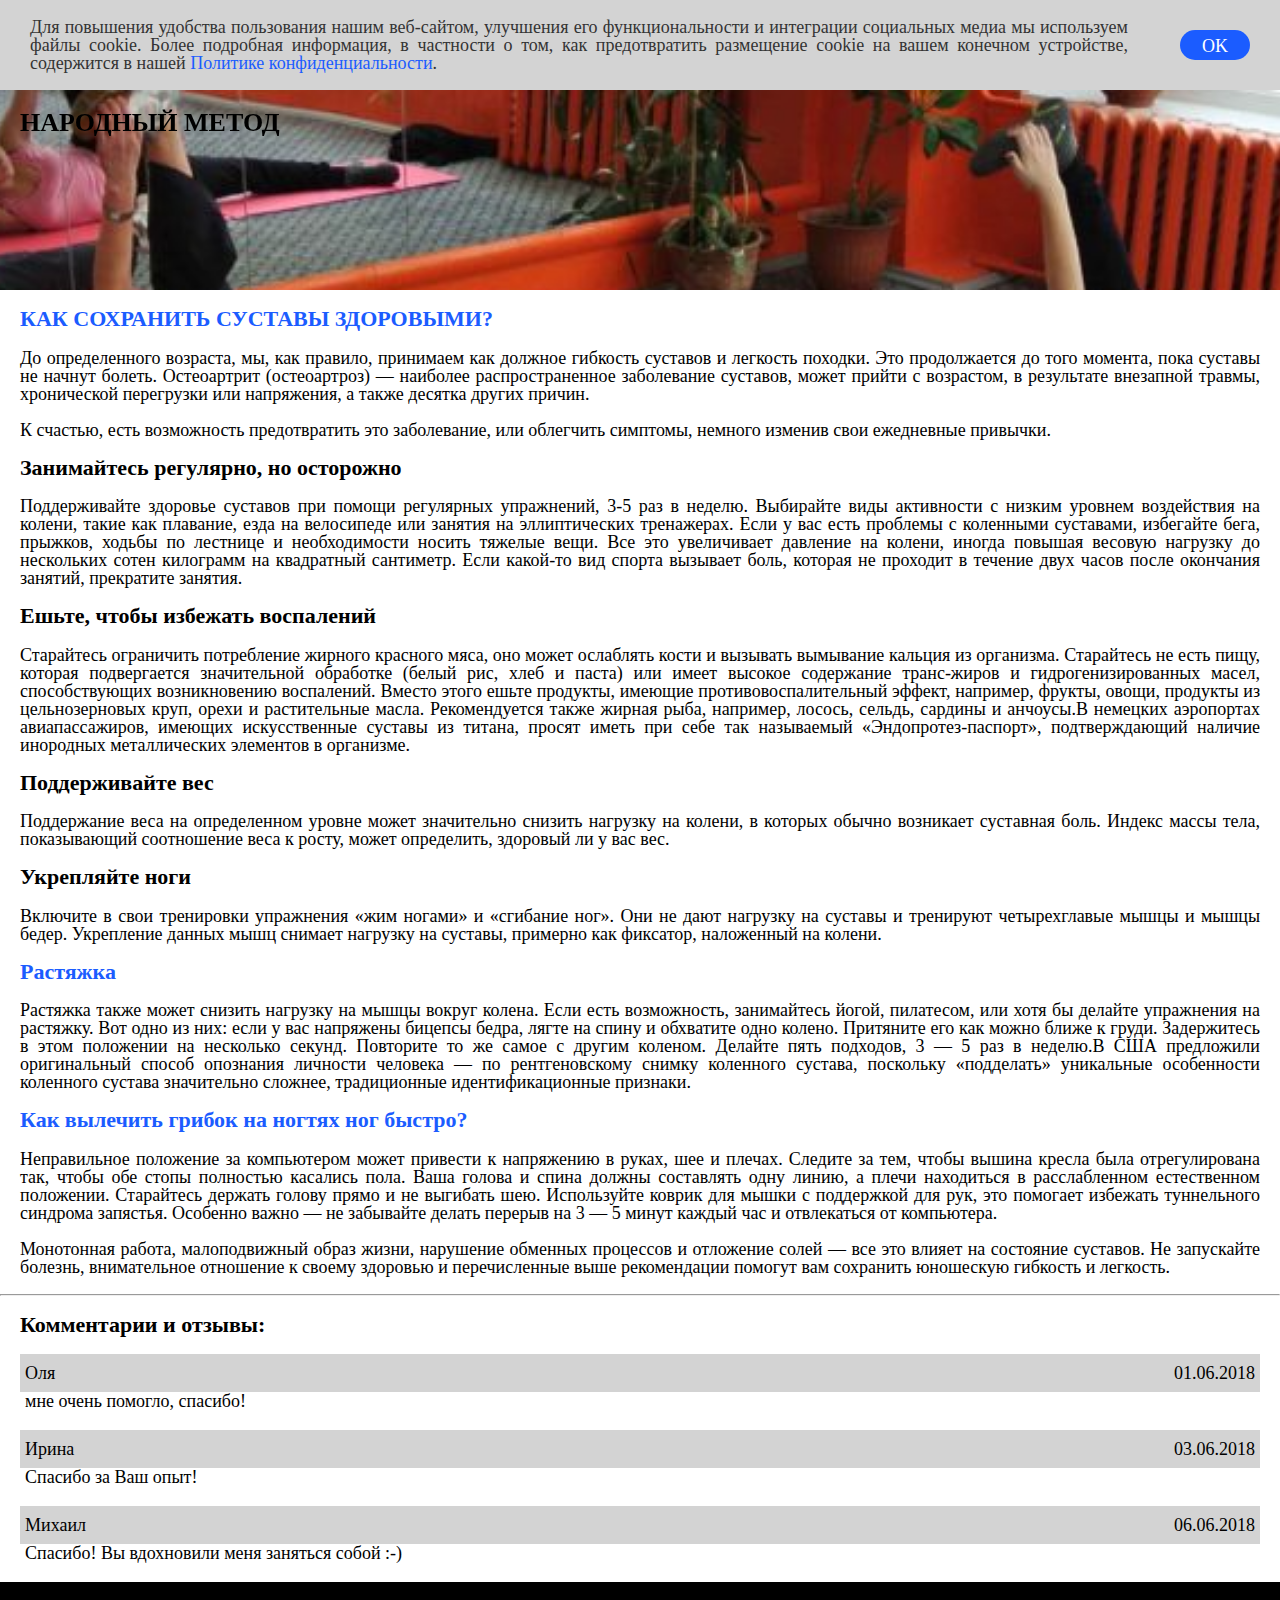
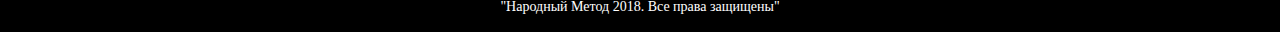
<file: index.html>
<!DOCTYPE html>
<html lang="en">
<head>
	<meta charset="UTF-8">
	<title>Эффективное лечение суставов</title>
	<link rel="stylesheet" href="css/libs.css">
	<link rel="stylesheet" href="css/style.css">
	<link rel="icon" href="../img/favicon.ico">
</head>
<body class="not-anim">
	<div class="pop-up">
		<p>Для повышения удобства пользования нашим веб-сайтом, улучшения его функциональности и интеграции социальных медиа мы используем файлы сookie. Более подробная информация, в частности о том, как предотвратить размещение cookie на вашем конечном устройстве, содержится в нашей
			<a href="#">Политике конфиденциальности</a>.
		</p>
		<button>OK</button>
	</div>
	<div class="wrapper">
		<header>
			<h1>НАРОДНЫЙ МЕТОД </h1>
		</header>
		<main role="main">
			<div class="cont-bl cont-bl1 cont-bl_blue">
				<h2>КАК СОХРАНИТЬ СУСТАВЫ ЗДОРОВЫМИ?</h2>
				<div class="cont-bl__text">
					<p>До определенного возраста, мы, как правило, принимаем как должное гибкость суставов и легкость походки. Это продолжается до того момента, пока суставы не начнут болеть. Остеоартрит (остеоартроз) — наиболее распространенное заболевание суставов, может прийти с возрастом, в результате внезапной травмы, хронической перегрузки или напряжения, а также десятка других причин.</p>
					<p>К счастью, есть возможность предотвратить это заболевание, или облегчить симптомы, немного изменив свои ежедневные привычки.</p>
				</div>
			</div>
			<div class="cont-bl cont-bl2">
				<h2>Занимайтесь регулярно, но осторожно</h2>
				<div class="cont-bl__text">
					<p>Поддерживайте здоровье суставов при помощи регулярных упражнений, 3-5 раз в неделю. Выбирайте виды активности с низким уровнем воздействия на колени, такие как плавание, езда на велосипеде или занятия на эллиптических тренажерах. Если у вас есть проблемы с коленными суставами, избегайте бега, прыжков, ходьбы по лестнице и необходимости носить тяжелые вещи. Все это увеличивает давление на колени, иногда повышая весовую нагрузку до нескольких сотен килограмм на квадратный сантиметр. Если какой-то вид спорта вызывает боль, которая не проходит в течение двух часов после окончания занятий, прекратите занятия.</p>
				</div>
			</div>
			<div class="cont-bl cont-bl3">
				<h2>Ешьте, чтобы избежать воспалений</h2>
				<div class="cont-bl__text">
					<p>Старайтесь ограничить потребление жирного красного мяса, оно может ослаблять кости и вызывать вымывание кальция из организма. Старайтесь не есть пищу, которая подвергается значительной обработке (белый рис, хлеб и паста) или имеет высокое содержание транс-жиров и гидрогенизированных масел, способствующих возникновению воспалений. Вместо этого ешьте продукты, имеющие противовоспалительный эффект, например, фрукты, овощи, продукты из цельнозерновых круп, орехи и растительные масла. Рекомендуется также жирная рыба, например, лосось, сельдь, сардины и анчоусы.В немецких аэропортах авиапассажиров, имеющих искусственные суставы из титана, просят иметь при себе так называемый «Эндопротез-паспорт», подтверждающий наличие инородных металлических элементов в организме.</p>
				</div>
			</div>
			<div class="cont-bl cont-bl4">
				<h2>Поддерживайте вес</h2>
				<div class="cont-bl__text">
					<p>Поддержание веса на определенном уровне может значительно снизить нагрузку на колени, в которых обычно возникает суставная боль. Индекс массы тела, показывающий соотношение веса к росту, может определить, здоровый ли у вас вес.</p>
				</div>
			</div>
			<div class="cont-bl cont-bl5">
				<h2>Укрепляйте ноги</h2>
				<div class="cont-bl__text">
					<p>Включите в свои тренировки упражнения «жим ногами» и «сгибание ног». Они не дают нагрузку на суставы и тренируют четырехглавые мышцы и мышцы бедер. Укрепление данных мышц снимает нагрузку на суставы, примерно как фиксатор, наложенный на колени.</p>
				</div>
			</div>
			<div class="cont-bl cont-bl6 cont-bl_blue">
				<h2>Растяжка</h2>
				<div class="cont-bl__text">
					<p>Растяжка также может снизить нагрузку на мышцы вокруг колена. Если есть возможность, занимайтесь йогой, пилатесом, или хотя бы делайте упражнения на растяжку. Вот одно из них: если у вас напряжены бицепсы бедра, лягте на спину и обхватите одно колено. Притяните его как можно ближе к груди. Задержитесь в этом положении на несколько секунд. Повторите то же самое с другим коленом. Делайте пять подходов, 3 — 5 раз в неделю.В США предложили оригинальный способ опознания личности человека — по рентгеновскому снимку коленного сустава, поскольку «подделать» уникальные особенности коленного сустава значительно сложнее, традиционные идентификационные признаки.</p>
				</div>
			</div>
			<div class="cont-bl cont-bl7 cont-bl_blue">
				<h2>Как вылечить грибок на ногтях ног быстро?</h2>
				<div class="cont-bl__text">
					<p>Неправильное положение за компьютером может привести к напряжению в руках, шее и плечах. Следите за тем, чтобы вышина кресла была отрегулирована так, чтобы обе стопы полностью касались пола. Ваша голова и спина должны составлять одну линию, а плечи находиться в расслабленном естественном положении. Старайтесь держать голову прямо и не выгибать шею. Используйте коврик для мышки с поддержкой для рук, это помогает избежать туннельного синдрома запястья. Особенно важно — не забывайте делать перерыв на 3 — 5 минут каждый час и отвлекаться от компьютера.</p>
					<p>Монотонная работа, малоподвижный образ жизни, нарушение обменных процессов и отложение солей — все это влияет на состояние суставов. Не запускайте болезнь, внимательное отношение к своему здоровью и перечисленные выше рекомендации помогут вам сохранить юношескую гибкость и легкость.</p>
				</div>
			</div>
			<!--<div class="cont-bl cont-bl8">-->
				<!--<h2></h2>-->
				<!--<p></p>-->
			<!--</div>-->
			<!--<div class="cont-bl cont-bl9">-->
				<!--<h2></h2>-->
				<!--<p></p>-->
			<!--</div>-->
			</div>
			<hr>
			<div class="cont-bl commets">
				<h2>Комментарии и отзывы:</h2>
				<div class="comm__bl">
					<div class="comm__header">
						<span class="user-name">Оля</span><span class="date">01.06.2018</span>
					</div>
					<div class="comm__text">
						<p>мне очень помогло, спасибо!</p>
					</div>
				</div>
				<div class="comm__bl">
					<div class="comm__header">
						<span class="user-name">Ирина</span><span class="date">03.06.2018</span>
					</div>
					<div class="comm__text">
						<p>Спасибо за Ваш опыт!</p>
					</div>
				</div>
				<div class="comm__bl">
					<div class="comm__header">
						<span class="user-name">Михаил</span><span class="date">06.06.2018</span>
					</div>
					<div class="comm__text">
						<p>Спасибо! Вы вдохновили меня заняться собой :-)</p>
					</div>
				</div>
			</div>
		</main>
		<footer>
			<span>"Народный Метод 2018. Все права защищены"</span>
		</footer>
	</div>
	<script src="./js/cookie.js"></script>
	<script defer src="./js/common.js"></script>
</body>
</html>
</file>
<file: css/style.css>
* {
  box-sizing: border-box; }

body {
  font-size: 18px;
  line-height: 1; }

h1 {
  font-size: 26px;
  display: inline-block;
  width: 100%;
  margin: 0;
  padding: 20px;
  position: fixed;
  transition: background-color .3s, color .3s; }
  h1.scroll-h1 {
    background-color: black;
    color: #fff; }

h2 {
  font-size: 22px; }

p {
  text-align: justify; }

header {
  background-image: url(../img/12345.jpg);
  background-attachment: fixed;
  background-repeat: no-repeat;
  background-position: center;
  background-size: cover;
  height: 200px; }

ul span {
  text-decoration: underline; }

.cont-bl_blue h2 {
  color: #1B5CFF; }

.cont-bl {
  padding: 0 20px; }

.comm__bl {
  margin-bottom: 20px; }

.comm__header {
  display: flex;
  justify-content: space-between;
  align-items: center;
  background-color: lightgray;
  padding: 10px 5px; }

.comm__text {
  padding: 0 5px; }
  .comm__text p {
    margin: 0; }

footer {
  display: flex;
  justify-content: center;
  align-items: center;
  height: 50px;
  background-color: black;
  color: white;
  font-size: 14px; }

.pop-up {
  padding: 0 30px;
  display: flex;
  align-items: center;
  justify-content: space-between;
  background-color: lightgray;
  color: #333;
  position: fixed;
  height: 0;
  transition: height .3s;
  overflow: hidden; }
  .pop-up.pop-up_show {
    height: auto;
    overflow: inherit; }
  .pop-up a {
    text-decoration: none;
    color: #1B5CFF; }
  .pop-up p {
    width: 90%;
    margin-right: 10px; }
  .pop-up button {
    font-size: 18px;
    width: 70px;
    height: 30px;
    line-height: 30px;
    background-color: #1B5CFF;
    color: white;
    border: none;
    border-radius: 15px; }
</file>
<file: css/libs.css>
@import url(../libs/normalize.css);
</file>
